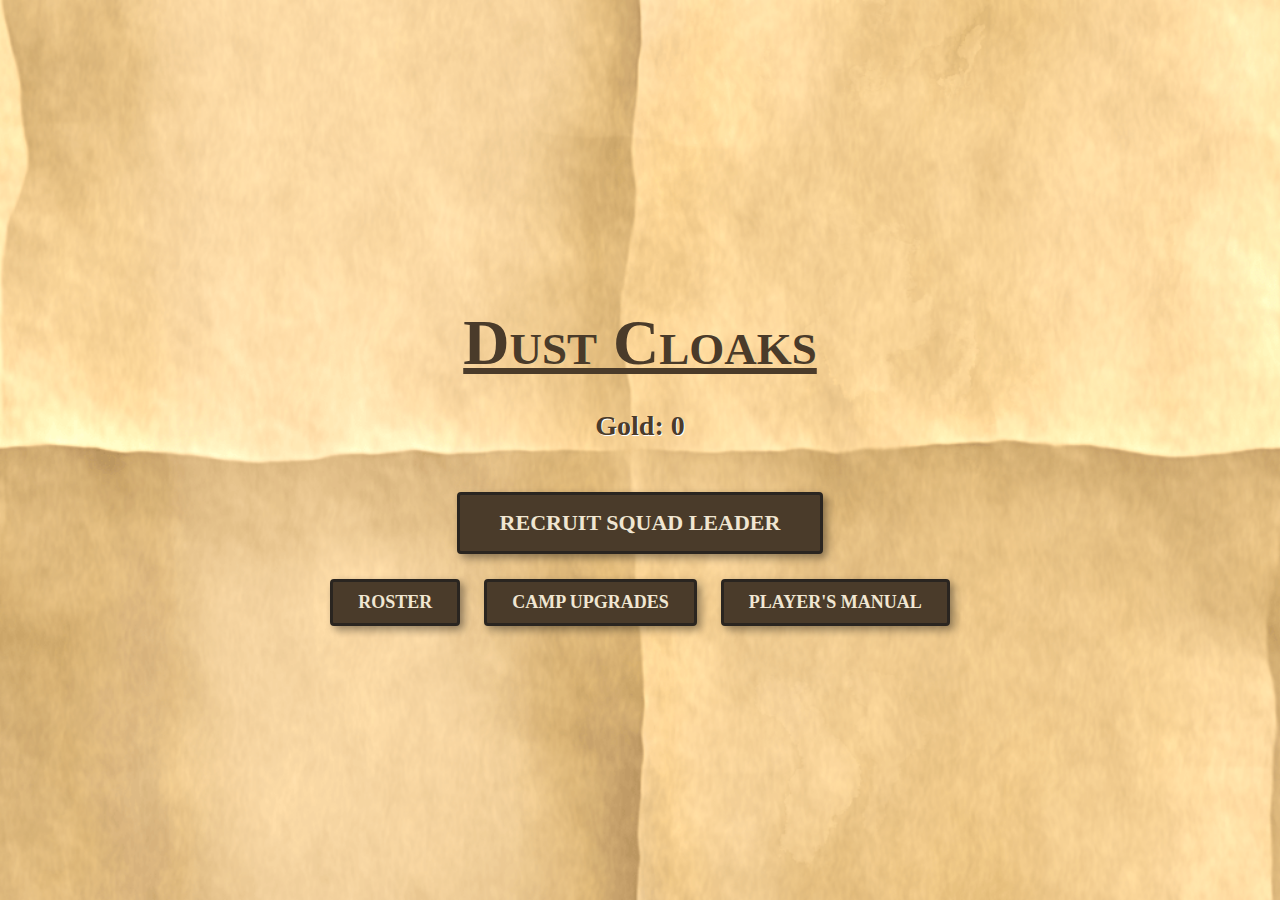
<file: index.html>
<!DOCTYPE html>
<html lang="en">
<head>
    <meta charset="UTF-8">
    <meta name="viewport" content="width=device-width, initial-scale=1.0">
    <title>Dust Cloaks</title>
    <link rel="stylesheet" href="styles.css">
</head>
<body>
    <canvas id="gameCanvas"></canvas>

    <!-- UI Overlay (Hidden initially) -->
    <div id="ui-layer" class="hidden">
        <div id="xp-bar-container"><div id="xp-bar"></div></div>
        <div id="top-hud" class="hud-panel">
            <div style="display:flex; flex-direction:column; align-items:center;">
                <span style="font-size:10px; color:#ddd;">CONDITION</span>
                <div id="hp-container"><div id="hp-bar"></div></div>
            </div>
            <div style="display:flex; flex-direction:column; align-items:center;">
                <span style="font-size:10px; color:#ddd;">LUCK (PRESS Q)</span>
                <div id="luck-container">
                    <div id="luck-bar"></div>
                    <div id="luck-text">0 / 10</div>
                </div>
            </div>
            <div>
                <span style="font-size:10px; color:#ddd;">TIME</span><br>
                <span id="timer" style="font-size:20px;">00:00</span>
            </div>
            <div>
                <span style="font-size:10px; color:#ddd;">SQUAD</span><br>
                <span id="squad-count" style="font-size:20px;">1/6</span>
            </div>
            <div>
                <span style="font-size:10px; color:#ddd;">LEVEL</span><br>
                <span id="level-display" style="font-size:20px;">1</span>
            </div>
            <div>
                <span style="font-size:10px; color:#ddd;">GOLD</span><br>
                <span id="gold-hud" style="font-size:20px; color: gold;">0</span>
            </div>
        </div>
        <div id="formation-indicator" class="hud-panel">
            TACTIC: <span id="tactic-name" style="color:#d4af37">WEDGE</span> <span style="font-size:12px; color:#aaa;">[SPACE]</span>
        </div>
        <div id="tutorial">
            WASD: Move<br>
            SPACE: Toggle Formation (Requires Lvl 3 Soldier)<br>
            Q: Burn Luck (Ultimate)
        </div>
    </div>

    <!-- Start Screen -->
    <div id="start-screen" class="screen menu-screen">
        <h1>Dust Cloaks</h1>
        <div id="gold-display">Gold: 0</div>
        <div style="margin-top: 30px; display: flex; gap: 20px;">
            <button class="btn" onclick="window.gameUI.startCreation()">RECRUIT SQUAD LEADER</button>
        </div>
        <div style="margin-top: 15px;">
            <button class="btn btn-small" onclick="window.gameUI.openRoster()">ROSTER</button>
            <button class="btn btn-small" onclick="window.gameUI.openCamp()">CAMP UPGRADES</button>
            <button class="btn btn-small" onclick="window.gameUI.openManual()">PLAYER'S MANUAL</button>
        </div>
    </div>
    
    <!-- Character Creation Screen -->
    <div id="char-creation-screen" class="screen menu-screen hidden">
        <h1 id="creation-title">Select Race</h1>
        <div id="creation-steps">
            <div id="step-race" class="creation-step active">
                <div id="race-selection-grid"></div>
            </div>
            <div id="step-class" class="creation-step">
                <div id="char-selection-grid"></div>
            </div>
            <div id="step-name" class="creation-step">
                <p style="font-size:24px; font-weight:bold;">Identity Confirmation</p>
                <div id="name-input-container">
                    <input type="text" id="char-name-input" placeholder="Enter Name">
                    <button class="btn btn-small" onclick="window.gameUI.randomizeName()">Randomize</button>
                </div>
                <button class="btn" onclick="window.gameUI.finalizeCreation()">SIGN CONTRACT</button>
            </div>
        </div>
        <button class="btn btn-small" style="margin-top: 20px;" onclick="window.gameUI.closeCreation()">CANCEL</button>
    </div>

    <!-- Roster Screen -->
    <div id="roster-screen" class="screen menu-screen hidden">
        <h1>Active Roster</h1>
        <button class="btn btn-small" onclick="window.gameUI.closeRoster()">BACK</button>
        <div id="roster-grid"></div>
    </div>
    
    <!-- Camp Screen -->
    <div id="camp-screen" class="screen menu-screen hidden">
        <h1>Camp Upgrades</h1>
        <div id="camp-gold" style="color:#8b0000; font-size:24px; margin-bottom:10px; font-weight:bold;">Gold: 0</div>
        <button class="btn btn-small" onclick="window.gameUI.closeCamp()">BACK TO CONTRACTS</button>
        <div id="camp-grid"></div>
    </div>

    <!-- Manual Screen -->
    <div id="manual-screen" class="screen menu-screen hidden">
        <h1>Player's Manual</h1>
        <button class="btn btn-small" onclick="window.gameUI.closeManual()">BACK TO MENU</button>
        <div id="manual-content"></div>
    </div>

    <!-- Level Up Screen (In-Game Overlay) -->
    <div id="levelup-screen" class="screen overlay-screen hidden">
        <h1 style="font-size: 32px;">RECRUITMENT</h1>
        <p style="color:#aaa;">Upgrade Squad or Recruit New</p>
        <div id="upgrade-grid"></div>
    </div>

    <!-- Game Over Screen (In-Game Overlay) -->
    <div id="gameover-screen" class="screen overlay-screen hidden">
        <h1 style="color: #b22222;">SQUAD BROKEN</h1>
        <p id="death-stats" style="color:#aaa;">You survived for 00:00</p>
        <button id="resurrect-btn" class="btn" style="border-color: #4169e1; color: #4169e1;" onclick="window.gameUI.resurrectLeader()">RESURRECT LEADER (10g)</button>
        <button class="btn" onclick="location.reload()">RETURN TO GUILD</button>
    </div>

    <!-- Win Screen (In-Game Overlay) -->
    <div id="win-screen" class="screen overlay-screen hidden">
        <h1 style="color: #4169e1;">CONTRACT COMPLETE</h1>
        <p style="color:#aaa;">The area is secure.</p>
        <button class="btn" onclick="location.reload()">COLLECT PAYMENT</button>
    </div>

    <script type="module" src="game.js"></script>
</body>
</html>
</file>
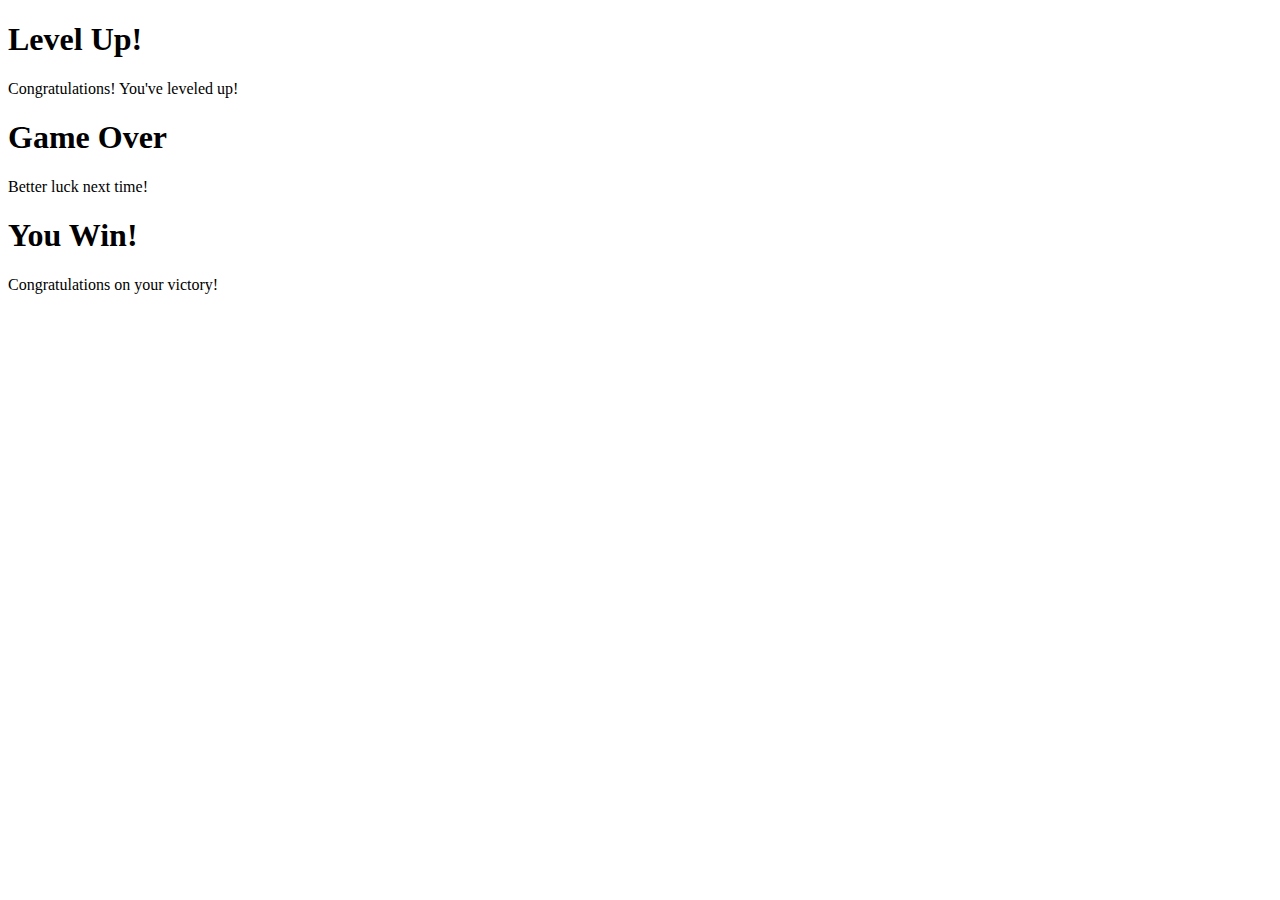
<file: screens/game-overlays.html>
<!DOCTYPE html>
<html lang="en">
<head>
    <meta charset="UTF-8">
    <meta name="viewport" content="width=device-width, initial-scale=1.0">
    <title>Game Overlays</title>
</head>
<body>
    <div id="levelup-screen">
        <h1>Level Up!</h1>
        <p>Congratulations! You've leveled up!</p>
    </div>
    <div id="gameover-screen">
        <h1>Game Over</h1>
        <p>Better luck next time!</p>
    </div>
    <div id="win-screen">
        <h1>You Win!</h1>
        <p>Congratulations on your victory!</p>
    </div>
</body>
</html>
</file>
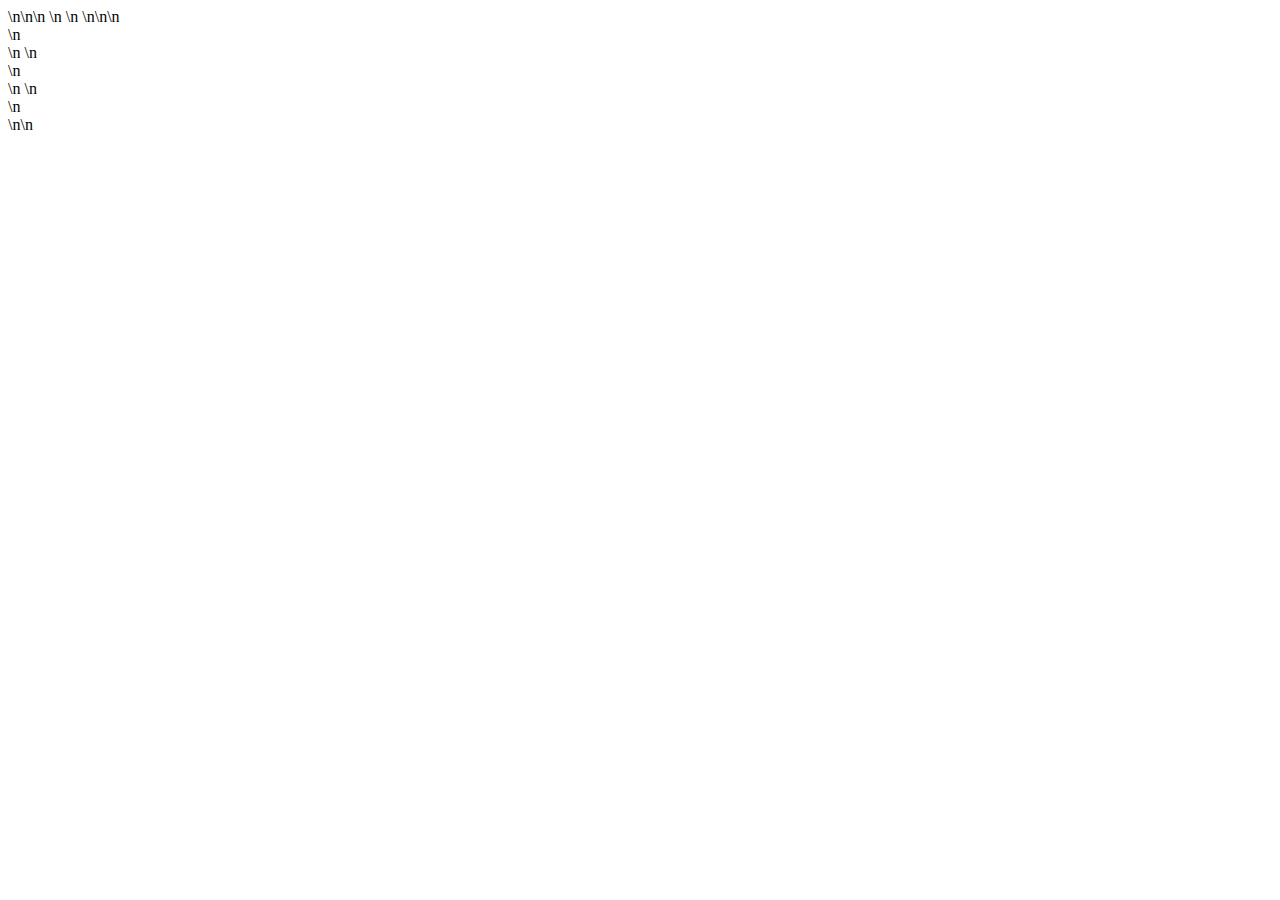
<file: screens/ui-overlay.html>
<!DOCTYPE html>\n<html lang="en">\n<head>\n    <meta charset="UTF-8">\n    <meta name="viewport" content="width=device-width, initial-scale=1.0">\n    <title>UI Overlay</title>\n</head>\n<body>\n    <div id="ui-layer">\n        <div class="hud-panels">\n            <!-- HUD panels go here -->\n        </div>\n        <div class="tutorial">\n            <!-- Tutorial content goes here -->\n        </div>\n    </div>\n</body>\n</html>
</file>
<file: styles.css>
body {
    margin: 0;
    overflow: hidden;
    background-color: #1a1815;
    font-family: 'Georgia', 'Times New Roman', serif; /* Thematic Serif Font */
    color: #2a2520;
    user-select: none;
}
#gameCanvas {
    display: block;
    image-rendering: pixelated;
}
/* HUD Layer - Hidden by default */
#ui-layer {
    position: absolute;
    top: 0;
    left: 0;
    width: 100%;
    height: 100%;
    pointer-events: none;
    color: #fff; /* HUD needs white text to show over gameplay */
    font-weight: bold;
    text-shadow: 2px 2px 0 #000, -1px -1px 0 #000, 1px -1px 0 #000, -1px 1px 0 #000, 1px 1px 0 #000;
}
.hud-panel {
    position: absolute;
    padding: 10px;
    background: rgba(0, 0, 0, 0.6);
    border: 2px solid #5d4e3e;
    pointer-events: none;
    border-radius: 4px;
}
#top-hud {
    top: 10px;
    left: 50%;
    transform: translateX(-50%);
    display: flex;
    gap: 30px;
    align-items: center;
    background: rgba(0, 0, 0, 0.7);
    padding: 15px 25px;
    border-radius: 8px;
    border: 2px solid #d4af37;
}
#luck-container {
    position: relative;
    width: 150px;
    height: 16px;
    background: #222;
    border: 2px solid #555;
}
#luck-bar {
    height: 100%;
    width: 0%;
    background: #d4af37; /* Gold */
    transition: width 0.1s;
}
#luck-text {
    position: absolute;
    top: 50%;
    left: 50%;
    transform: translate(-50%, -50%);
    font-size: 12px;
    font-weight: bold;
    color: #fff;
    text-shadow: 1px 1px 0 #000;
    z-index: 2;
}
#hp-container {
    width: 150px;
    height: 16px;
    background: #222;
    border: 2px solid #555;
}
#hp-bar {
    height: 100%;
    width: 100%;
    background: #b22222;
    transition: width 0.1s;
}
#xp-bar-container {
    position: absolute;
    top: 0;
    left: 0;
    width: 100%;
    height: 8px;
    background: #000;
    z-index: 5;
}
#xp-bar {
    height: 100%;
    background: #4169e1;
    width: 0%;
    transition: width 0.2s;
}
#formation-indicator {
    position: absolute;
    bottom: 30px;
    left: 30px;
    font-size: 20px;
    color: #fff;
}

/* GENERAL SCREEN STYLES */
.screen {
    position: absolute;
    top: 0;
    left: 0;
    width: 100%;
    height: 100%;
    display: flex;
    flex-direction: column;
    justify-content: center;
    align-items: center;
    pointer-events: auto;
    z-index: 10;
}

/* MENU SCREENS (Parchment Background) */
.menu-screen {
    background: url('parchmentFoldedCrinkled.png') no-repeat center center fixed;
    background-size: cover;
    color: #2a2520; /* Ink color for text */
}
.menu-screen h1 {
    color: #4a3b2a;
    text-shadow: none;
    font-weight: 900;
    font-size: 64px;
    text-decoration: underline;
    font-variant: small-caps;
    margin-bottom: 20px;
}
.menu-screen p, .menu-screen div {
    text-shadow: none;
    color: #2a2520;
    font-weight: 500;
}

/* OVERLAY SCREENS (Game Over, Level Up) */
/* Changed to use parchment card style in center, but dark backdrop */
.overlay-screen {
    background: rgba(0,0,0,0.85); 
    color: #dcdcdc;
}
.overlay-screen h1 {
    text-shadow: 2px 2px 0 #000;
    color: #d4af37;
}

.hidden {
    display: none !important;
}

/* BUTTONS */
.btn {
    background: #4a3b2a;
    border: 3px solid #2a2520;
    color: #f0e6d2;
    padding: 15px 40px;
    font-size: 22px;
    font-weight: bold;
    cursor: pointer;
    margin-top: 20px;
    font-family: 'Georgia', serif;
    transition: all 0.2s;
    box-shadow: 4px 4px 8px rgba(0,0,0,0.4);
    border-radius: 4px;
}
.btn:hover { 
    background: #5d4e3e; 
    color: #fff; 
    transform: scale(1.05);
}
.btn-small { padding: 10px 25px; font-size: 18px; margin: 10px; display: inline-block; }
.btn-disabled { opacity: 0.5; pointer-events: none; border-color: #555; color: #777; background: #333; }

/* Camp/Roster/Manual/Creation Layouts */
#camp-screen, #roster-screen, #char-creation-screen, #manual-screen {
    justify-content: flex-start;
    padding-top: 40px;
    overflow-y: auto;
}
#camp-grid, #roster-grid, #manual-content {
    display: flex;
    flex-wrap: wrap;
    gap: 20px;
    max-width: 1100px;
    justify-content: center;
    padding-bottom: 60px;
}
.camp-section, .manual-section-header {
    width: 100%;
    text-align: center;
    color: #4a3b2a;
    border-bottom: 3px solid #4a3b2a;
    margin: 30px 0 20px 0;
    font-weight: 800;
    font-size: 28px;
    text-transform: uppercase;
    letter-spacing: 2px;
}

/* CARDS (Used for Upgrades, Roster, Level Up) */
/* Standardizing to Parchment look for readability */
.upgrade-card {
    background: rgba(245, 235, 215, 0.9); /* Opaque parchment */
    border: 2px solid #4a3b2a;
    width: 200px;
    padding: 15px;
    display: flex;
    flex-direction: column;
    align-items: center;
    cursor: pointer;
    transition: transform 0.2s, background 0.2s;
    position: relative;
    color: #1a1a1a; /* Dark text always */
    box-shadow: 2px 2px 5px rgba(0,0,0,0.3);
    border-radius: 4px;
}
.upgrade-card:hover {
    transform: translateY(-5px);
    background: #fff;
    border-color: #000;
    box-shadow: 4px 4px 10px rgba(0,0,0,0.4);
}
.upgrade-card.disabled { opacity: 0.6; pointer-events: none; background: #ccc; }
.upgrade-card.selected {
    border-color: #228b22;
    background: #e0f0e0;
    border-width: 3px;
}

.card-icon { width: 64px; height: 64px; margin-bottom: 10px; image-rendering: pixelated; border: 1px solid #aaa; background: rgba(0,0,0,0.05); border-radius: 4px; }
.card-title { font-size: 18px; font-weight: bold; text-align: center; margin-bottom: 5px; color: #000; }
.card-role { font-size: 14px; font-style: italic; text-align: center; margin-bottom: 8px; color: #444; font-weight: bold; }
.card-desc { font-size: 13px; text-align: center; line-height: 1.4; color: #333; }

/* Camp Buttons Specifics */
.upgrade-btn {
    background: rgba(245, 235, 215, 0.85);
    border: 2px solid #4a3b2a;
    width: 220px;
    padding: 12px;
    cursor: pointer;
    position: relative;
    text-align: left;
    transition: all 0.2s;
    color: #2a2520;
    font-family: 'Georgia', serif;
    font-weight: bold;
    box-shadow: 1px 1px 3px rgba(0,0,0,0.2);
}
.upgrade-btn:hover { background: #fff; border-color: #000; transform: scale(1.02); }
.upgrade-btn.purchased { background: #d0e0d0; border-color: #228b22; opacity: 0.8; }
.upgrade-name { font-size: 15px; display: block; }
.upgrade-cost { font-size: 14px; float: right; color: #8b0000; font-weight: bold; }
.upgrade-btn.purchased .upgrade-cost { color: #228b22; }
.upgrade-desc {
    display: none;
    position: absolute;
    bottom: 100%;
    left: 0;
    width: 220px;
    background: #fff;
    border: 2px solid #000;
    padding: 10px;
    z-index: 100;
    font-size: 13px;
    color: #000;
    pointer-events: none;
    box-shadow: 4px 4px 8px rgba(0,0,0,0.3);
}
.upgrade-btn:hover .upgrade-desc { display: block; }

/* Manual Cards */
.manual-card {
    background: rgba(245, 235, 215, 0.9);
    border: 2px solid #4a3b2a;
    width: 320px;
    padding: 20px;
    display: flex;
    flex-direction: column;
    align-items: flex-start;
    color: #2a2520;
    margin-bottom: 10px;
    box-shadow: 3px 3px 6px rgba(0,0,0,0.2);
}
.manual-card-header {
    display: flex;
    align-items: center;
    width: 100%;
    border-bottom: 2px solid #4a3b2a;
    padding-bottom: 10px;
    margin-bottom: 10px;
}
.manual-icon {
    width: 64px;
    height: 64px;
    margin-right: 15px;
    image-rendering: pixelated;
    border: 2px solid #4a3b2a;
    background: rgba(255,255,255,0.5);
    border-radius: 4px;
}
.manual-title { font-size: 22px; font-weight: bold; color: #000; }
.manual-role { font-size: 15px; font-style: italic; color: #555; }
.manual-stats {
    font-size: 15px;
    width: 100%;
    margin-bottom: 10px;
    background: rgba(0,0,0,0.05);
    padding: 8px;
    border-radius: 4px;
    font-weight: bold;
}
.manual-stat-row { display: flex; justify-content: space-between; margin-bottom: 4px; border-bottom: 1px dotted #aaa; }
.manual-desc { font-size: 14px; line-height: 1.5; font-style: italic; color: #333; }

.damage-text {
    position: absolute;
    font-weight: 900;
    pointer-events: none;
    animation: floatUp 0.8s forwards;
    font-size: 20px;
    /* Heavy stroke for visibility on muddy background */
    text-shadow: 2px 2px 0 #000, -1px -1px 0 #000, 1px -1px 0 #000, -1px 1px 0 #000, 1px 1px 0 #000;
}
@keyframes floatUp {
    0% { opacity: 1; transform: translateY(0) scale(1); }
    100% { opacity: 0; transform: translateY(-40px) scale(1.2); }
}

#tutorial {
    position: absolute;
    top: 70px;
    left: 30px;
    color: #fff;
    font-size: 16px;
    text-shadow: 1px 1px 2px #000;
    background: rgba(0,0,0,0.5);
    padding: 10px;
    border-radius: 4px;
}

#gold-display {
    font-size: 28px;
    color: #4a3b2a;
    margin-top: 10px;
    font-weight: 900;
    text-shadow: 1px 1px 0px #fff;
}

#creation-steps {
    width: 100%;
    display: flex;
    flex-direction: column;
    align-items: center;
}
.creation-step { display: none; width: 100%; align-items: center; flex-direction: column; }
.creation-step.active { display: flex; }

#name-input-container {
    display: flex;
    gap: 10px;
    margin-top: 20px;
}
#char-name-input {
    padding: 10px;
    font-size: 24px;
    background: rgba(255, 255, 255, 0.8);
    color: #000;
    border: 2px solid #4a3b2a;
    font-family: inherit;
    font-weight: bold;
    width: 300px;
    text-align: center;
}
</file>
